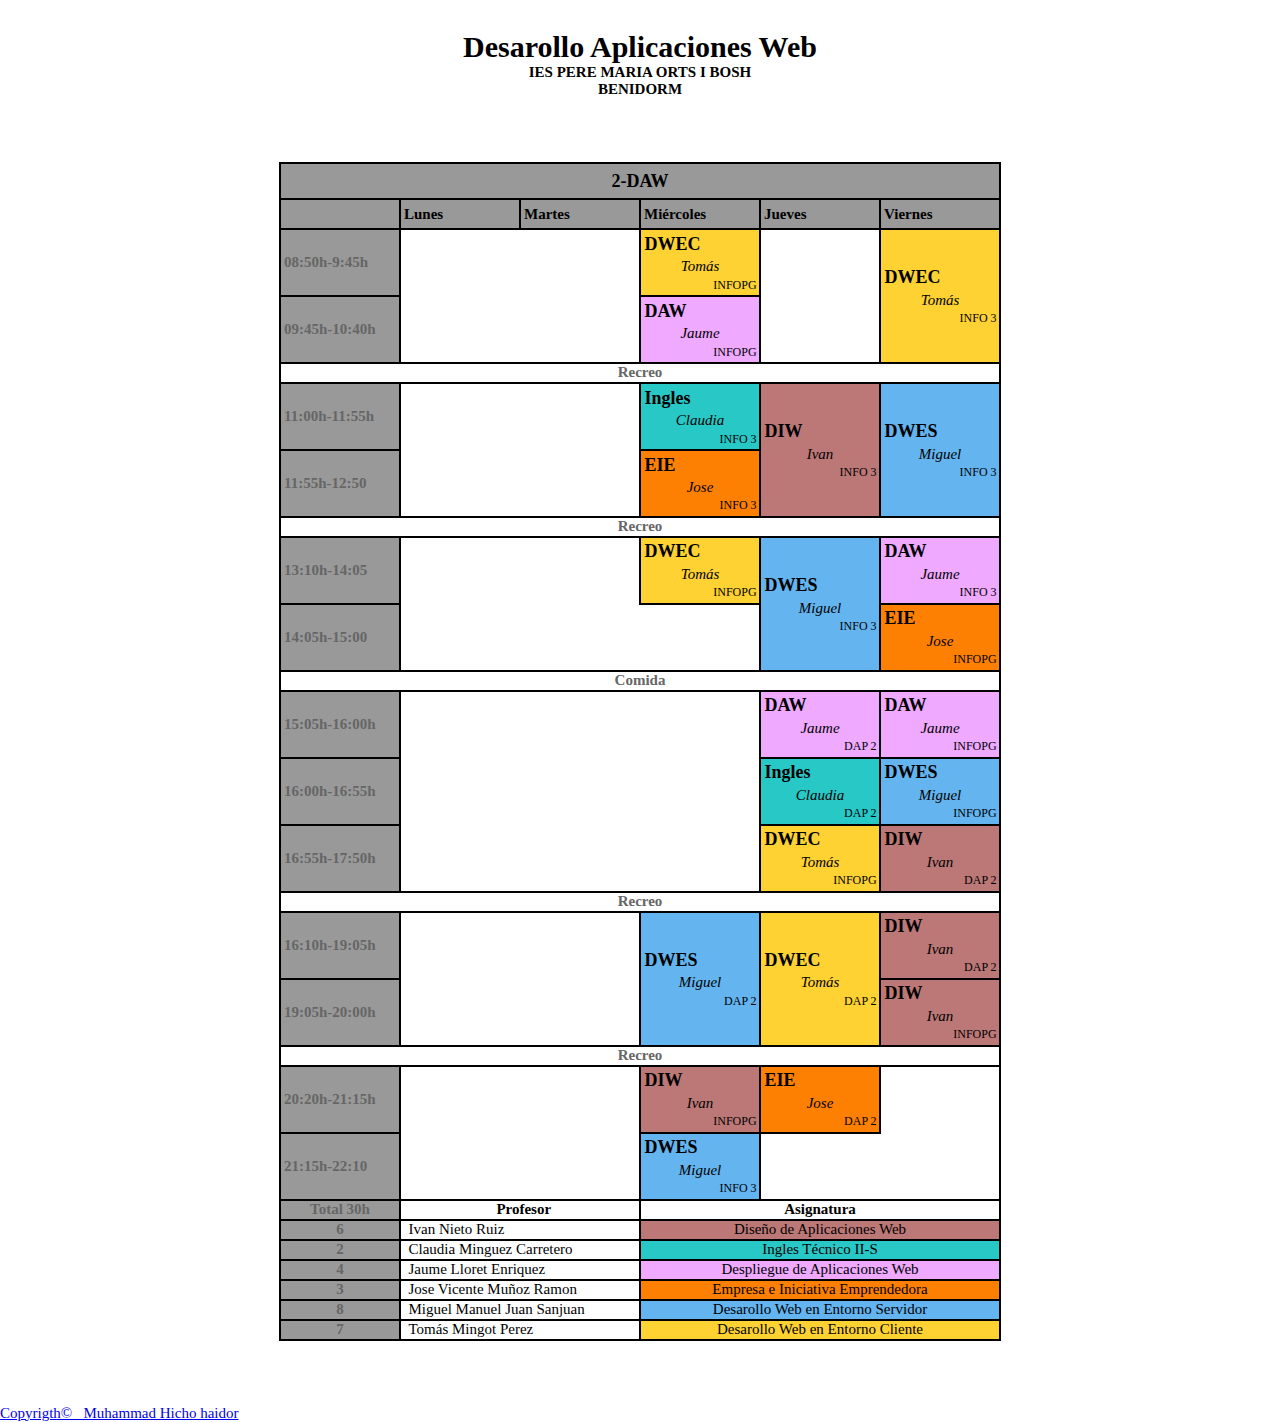
<file: Tema 2 - Repaso HTML5 y CSS/1 TablaHorario/index.html>
<!DOCTYPE html>
<html lang="es">
  <head>
    <meta charset="UTF-8">
    <meta http-equiv="X-UA-Compatible" content="IE=edge">
    <meta name="viewport" content="width=device-width, initial-scale=1.0">
    <link rel="stylesheet" href="style.css">
    <title>P1.1 Horario</title>
  </head>
  <body>
    <article>
      <h1>Desarollo Aplicaciones Web</h1>
      <h2>IES PERE MARIA ORTS I BOSH</h2>
      <h3>BENIDORM</h3>
      <table>
        <tr>
          <th colspan="6">2-DAW</th>
        </tr>
        <tr class="days">
          <td></td>
          <td>Lunes</td>
          <td>Martes</td>
          <td>Miércoles</td>
          <td>Jueves</td>
          <td>Viernes</td>
        </tr>
        <tr>
          <td>08:50h-9:45h</td>
          <td></td>
          <td></td>
          <td class="yellow-box">
            <p class="modulo">DWEC</p>
            <p class="profesor">Tomás</p>
            <p class="aula">INFOPG</p>
          </td>
          <td></td>
          <td rowspan="2" class="yellow-box">
            <p class="modulo">DWEC</p>
            <p class="profesor">Tomás</p>
            <p class="aula">INFO 3</p>
          </td>
        </tr>
        <tr>
          <td>09:45h-10:40h</td>
          <td></td>
          <td></td>
          <td class="purple-box">
            <p class="modulo">DAW</p>
            <p class="profesor">Jaume</p>
            <p class="aula">INFOPG</p>
          </td>
          <td></td>
        </tr>
        <tr>
          <td colspan="6" class="descansos">Recreo</td>
        </tr>
        <tr>
          <td>11:00h-11:55h</td>
          <td></td>
          <td></td>
          <td class="green-box">
            <p class="modulo">Ingles</p>
            <p class="profesor">Claudia</p>
            <p class="aula">INFO 3</p>
          </td>
          <td rowspan="2" class="brown-box">
            <p class="modulo">DIW</p>
            <p class="profesor">Ivan</p>
            <p class="aula">INFO 3</p>
          </td>
          <td rowspan="2" class="blue-box">
            <p class="modulo">DWES</p>
            <p class="profesor">Miguel</p>
            <p class="aula">INFO 3</p>
          </td>
        </tr>
        <tr>
          <td>11:55h-12:50</td>
          <td></td>
          <td></td>
          <td class="orange-box">
            <p class="modulo">EIE</p>
            <p class="profesor">Jose</p>
            <p class="aula">INFO 3</p>
          </td>
        </tr>
        <tr>
          <td colspan="6" class="descansos">Recreo</td>
        </tr>
        <tr>
          <td>13:10h-14:05</td>
          <td></td>
          <td></td>
          <td class="yellow-box">
            <p class="modulo">DWEC</p>
            <p class="profesor">Tomás</p>
            <p class="aula">INFOPG</p>
          </td>
          <td rowspan="2" class="blue-box">
            <p class="modulo">DWES</p>
            <p class="profesor">Miguel</p>
            <p class="aula">INFO 3</p>
          </td>
          <td class="purple-box">
            <p class="modulo">DAW</p>
            <p class="profesor">Jaume</p>
            <p class="aula">INFO 3</p>
          </td>
        </tr>
        <tr>
          <td>14:05h-15:00</td>
          <td></td>
          <td></td>
          <td></td>
          <td class="orange-box">
            <p class="modulo">EIE</p>
            <p class="profesor">Jose</p>
            <p class="aula">INFOPG</p>
          </td>
        </tr>
        <tr>
          <td colspan="6" class="descansos">Comida</td>
        </tr>
        <tr>
          <td>15:05h-16:00h</td>
          <td></td>
          <td></td>
          <td></td>
          <td class="purple-box">
            <p class="modulo">DAW</p>
            <p class="profesor">Jaume</p>
            <p class="aula">DAP 2</p>
          </td>
          <td class="purple-box">
            <p class="modulo">DAW</p>
            <p class="profesor">Jaume</p>
            <p class="aula">INFOPG</p>
          </td>
        </tr>
        <tr>
          <td>16:00h-16:55h</td>
          <td></td>
          <td></td>
          <td></td>
          <td class="green-box">
            <p class="modulo">Ingles</p>
            <p class="profesor">Claudia</p>
            <p class="aula">DAP 2</p>
          </td>
          <td class="blue-box">
            <p class="modulo">DWES</p>
            <p class="profesor">Miguel</p>
            <p class="aula">INFOPG</p>
          </td>
        </tr>
        <tr>
          <td>16:55h-17:50h</td>
          <td></td>
          <td></td>
          <td></td>
          <td class="yellow-box">
            <p class="modulo">DWEC</p>
            <p class="profesor">Tomás</p>
            <p class="aula">INFOPG</p>
          </td>
          <td class="brown-box">
            <p class="modulo">DIW</p>
            <p class="profesor">Ivan</p>
            <p class="aula">DAP 2</p>
          </td>
        </tr>
        <tr>
          <td colspan="6" class="descansos">Recreo</td>
        </tr>
        <tr>
          <td>16:10h-19:05h</td>
          <td></td>
          <td></td>
          <td rowspan="2" class="blue-box">
            <p class="modulo">DWES</p>
            <p class="profesor">Miguel</p>
            <p class="aula">DAP 2</p>
          </td>
          <td rowspan="2" class="yellow-box">
            <p class="modulo">DWEC</p>
            <p class="profesor">Tomás</p>
            <p class="aula">DAP 2</p>
          </td>
          <td class="brown-box">
            <p class="modulo">DIW</p>
            <p class="profesor">Ivan</p>
            <p class="aula">DAP 2</p>
          </td>
        </tr>
        <tr>
          <td>19:05h-20:00h</td>
          <td></td>
          <td></td>
          <td class="brown-box">
            <p class="modulo">DIW</p>
            <p class="profesor">Ivan</p>
            <p class="aula">INFOPG</p>
          </td>
        </tr>
        <tr>
          <td colspan="6" class="descansos">Recreo</td>
        </tr>
        <tr>
          <td>20:20h-21:15h</td>
          <td></td>
          <td></td>
          <td class="brown-box">
            <p class="modulo">DIW</p>
            <p class="profesor">Ivan</p>
            <p class="aula">INFOPG</p>
          </td>
          <td class="orange-box">
            <p class="modulo">EIE</p>
            <p class="profesor">Jose</p>
            <p class="aula">DAP 2</p>
          </td>
          <td></td>
        </tr>
        <tr>
          <td>21:15h-22:10</td>
          <td></td>
          <td></td>
          <td class="blue-box">
            <p class="modulo">DWES</p>
            <p class="profesor">Miguel</p>
            <p class="aula">INFO 3</p>
          </td>
          <td></td>
          <td></td>
        </tr>
        <tr class="footer">
          <td class="centrado">Total 30h</td>
          <td colspan="2" class="profesores-footer centrado bold">Profesor</td>
          <td colspan="3" class="asignaturas-footer centrado bold">
            Asignatura
          </td>
        </tr>
        <tr>
          <td class="centrado">6</td>
          <td colspan="2" class="profesores-footer">Ivan Nieto Ruiz</td>
          <td class="brown-box centrado" colspan="3">
            Diseño de Aplicaciones Web
          </td>
        </tr>
        <tr>
          <td class="centrado">2</td>
          <td colspan="2" class="profesores-footer">
            Claudia Minguez Carretero
          </td>
          <td colspan="3" class="green-box centrado">Ingles Técnico II-S</td>
        </tr>
        <tr>
          <td class="centrado">4</td>
          <td colspan="2" class="profesores-footer">Jaume Lloret Enriquez</td>
          <td colspan="3" class="purple-box centrado">
            Despliegue de Aplicaciones Web
          </td>
        </tr>
        <tr>
          <td class="centrado">3</td>
          <td colspan="2" class="profesores-footer">
            Jose Vicente Muñoz Ramon
          </td>
          <td colspan="3" class="orange-box centrado">
            Empresa e Iniciativa Emprendedora
          </td>
        </tr>
        <tr>
          <td class="centrado">8</td>
          <td colspan="2" class="profesores-footer">
            Miguel Manuel Juan Sanjuan
          </td>
          <td colspan="3" class="blue-box centrado">
            Desarollo Web en Entorno Servidor
          </td>
        </tr>
        <tr>
          <td class="centrado">7</td>
          <td colspan="2" class="profesores-footer">Tomás Mingot Perez</td>
          <td colspan="3" class="yellow-box centrado">
            Desarollo Web en Entorno Cliente
          </td>
        </tr>
      </table>
    </article>
    <p class="firma"><a href="https://github.com/mohasb">Copyrigth&copy; &nbsp; Muhammad Hicho haidor</a></p>
  </body>
</html>
</file>
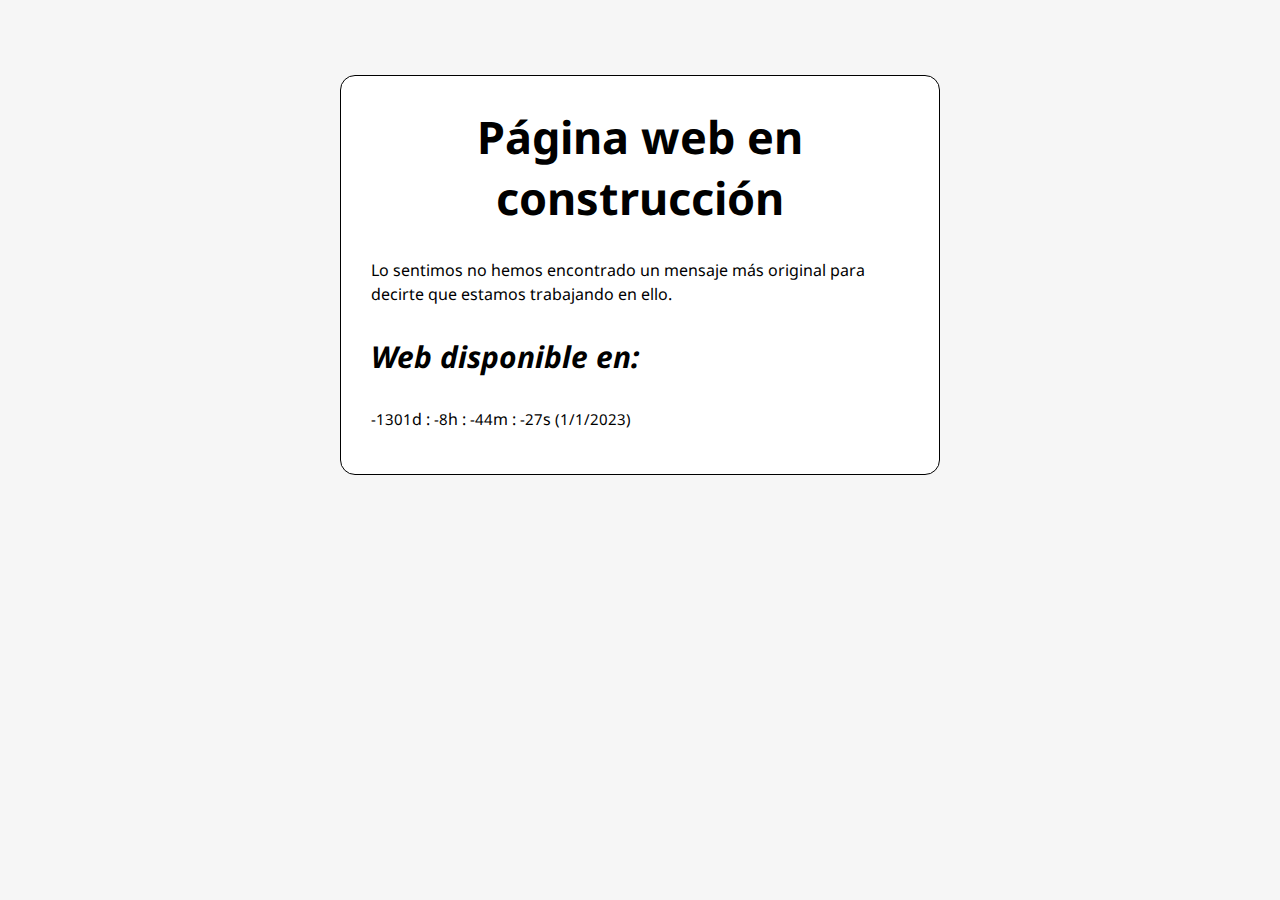
<file: Tema 2 - Repaso HTML5 y CSS/2 Pagina Mantenimiento/index.html>
<!DOCTYPE html>
<html lang="en">
  <head>
    <meta charset="UTF-8" />
    <meta http-equiv="X-UA-Compatible" content="IE=edge" />
    <meta name="viewport" content="width=device-width, initial-scale=1.0" />
    <link rel="stylesheet" href="style.css" />
    <link rel="preconnect" href="https://fonts.googleapis.com" />
    <link rel="preconnect" href="https://fonts.gstatic.com" crossorigin />
    <link
      href="https://fonts.googleapis.com/css2?family=Noto+Sans&display=swap"
      rel="stylesheet"
    />
    <title>Web mantenimiento</title>
  </head>
  <body>
    <section>
      <article>
        <h2>
          Página web en <br />
          construcción
        </h2>
        <p>
          Lo sentimos no hemos encontrado un mensaje más original para decirte
          que estamos trabajando en ello.
        </p>
        <h3>Web disponible en:</h3>
        <p>
          <span id="days"></span>d : <span id="hours"></span>h :
          <span id="minutes"></span>m :  <span id="seconds"></span>s <span id="date-top"></span>
        </p>
      </article>
    </section>
    <script src="javaScript.js"></script>
  </body>
</html>
</file>
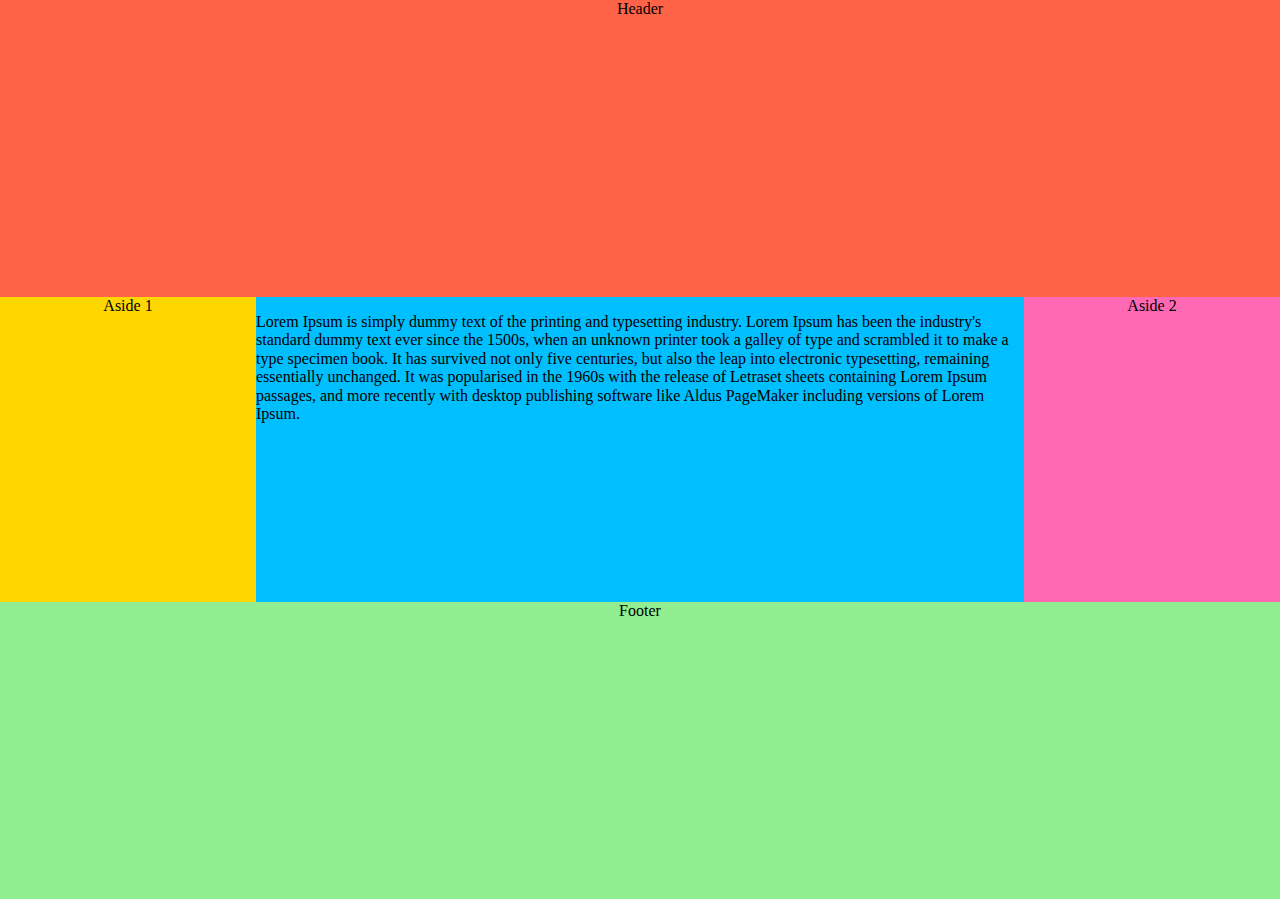
<file: Tema 2 - Repaso HTML5 y CSS/5 Layout Flex/P7.html>
<!DOCTYPE html>
<html lang="es">

<head>
    <meta charset="utf-8" />
    <meta http-equiv="X-UA-Compatible" content="IE=edge" />
    <title>P7 - Layout Flex</title>
    <meta name="viewport" content="width=device-width, initial-scale=1" />
    <link rel="stylesheet" type="text/css" media="screen" href="./CSS/P7.css" />
    <link rel="stylesheet" href="CSS/normalice.css">
</head>

<body>
    <div id="caja-colores">
        <header>Header</header>
        <article>
            <p>Lorem Ipsum is simply dummy text of the printing and typesetting industry. Lorem Ipsum has been the industry's standard dummy text ever since the 1500s, when an unknown printer took a galley of type and scrambled it to make a type specimen book. It has survived not only five centuries, but also the leap into electronic typesetting, remaining essentially unchanged. It was popularised in the 1960s with the release of Letraset sheets containing Lorem Ipsum passages, and more recently with desktop publishing software like Aldus PageMaker including versions of Lorem Ipsum.</p>
        </article>
        <aside id="aside1">Aside 1</aside>
        <aside id="aside2">Aside 2</aside>
        <footer>Footer</footer>
    </div>
</body>

</html>
</file>
<file: Tema 2 - Repaso HTML5 y CSS/1 TablaHorario/style.css>
* {
  margin: 0;
  padding: 0;
  box-sizing: border-box;
  font-size: 15px;
  font-family: Cambria, Cochin, Georgia, Times, "Times New Roman", serif;
}
h1 {
  text-align: center;
  margin-top: 1em;
  font-size: 2em;
}
h2,
h3 {
  text-align: center;
}
table {
  border: 2px solid black;
  border-collapse: collapse;
  margin: 5% auto;
}
th {
  font-size: 1.2em;
}
/*tamaño de celda anchura y altura fijo*/
td {
  width: 120px;
  height: 20px;
}
/*Pintar color background cajas y bordes*/
.yellow-box {
  background-color: #fed232;
  border: 2px solid black;
}
.purple-box {
  background-color: #efa9fe;
  border: 2px solid black;
}
.green-box {
  background-color: #28c8c6;
  border: 2px solid black;
}
.orange-box {
  background-color: #fd8002;
  border: 2px solid black;
}
.brown-box {
  background-color: #bc7777;
  border: 2px solid black;
}
.blue-box {
  background-color: #63b4ef;
  border: 2px solid black;
}
/*style Recreo y comida*/
.descansos {
  background-color: rgb(255, 255, 255) !important;
  text-align: center;
}
/*Cabeceras*/
th,
.days td,
tr td:first-child {
  background-color: #999999;
  border: 2px solid black;
  font-weight: bold;
}
/*horas*/
tr td:first-child {
  color: #666666;
  padding: 0 0.2em;
}
th,
.days {
  height: 2em;
}
.days td {
  padding-left: 0.2em;
}
/*style de los textos del profesor, aula y modulo*/
.modulo {
  text-align: left;
  margin: 0.2em;
  font-size: 1.2em;
  font-weight: bold;
}
.profesor {
  text-align: center;
  font-style: italic;
}
.aula {
  text-align: right;
  margin: 0.2em;
  font-size: 0.8em;
}
/*footer*/
.profesores-footer {
  padding-left: 0.5em;
  border: 2px solid black;
}
.asignaturas-footer {
  border: 2px solid black;
}
.centrado {
  text-align: center;
}
.bold {
  font-weight: bold;
}
</file>
<file: Tema 2 - Repaso HTML5 y CSS/2 Pagina Mantenimiento/style.css>
* {
    margin: 0;
    padding: 0;
    box-sizing: border-box;
    font-size: 15px;
    /*Utilizar font linkeada en el head del html*/
    font-family: 'Noto Sans', sans-serif;
}
body {
    background-color: #f6f6f6;
    height: 100vh;
}
section {
    height: 100vh;
}
/*Contenedor principal*/
article {
    background-color: #ffffff;
    width: 600px;
    height: 400px;
    border: 1px solid black;
    border-radius: 1rem;
    position: relative;
    top: 5em;
    margin: auto;
}
/*Titulo principal*/
h2 {
    text-align: center;
    margin: 30px;
    font-size: 3em;
}
/*Subtitulo*/
h3 {
    margin: 30px;
    font-size: 2em;
    font-style: italic;
}/*parrafo*/
p {
    margin: 30px;
    font-size: 16px;
    line-height: 1.5em;
}
</file>
<file: Tema 2 - Repaso HTML5 y CSS/5 Layout Flex/CSS/P7.css>
* {
  margin: 0;
  padding: 0;
}

body {
  height: 100vh;
}

#caja-colores {
  display: flex;
  flex-flow: row wrap;
  text-align: center;
}

header {
  background-color: rgb(254, 99, 71);
  height: 33vh;
  order: 1;
  width: 100%;
}

article {
  background-color: rgb(0, 191, 254);
  height: 33.9vh;
  order: 3;
  width: 60%;
  text-align: start;
}
article p {
  margin-top: 1em;
}

#aside1 {
  background-color: rgb(254, 215, 0);
  height: 33.9vh;
  order: 2;
  width: 20%;
}

#aside2 {
  background-color: rgb(255, 105, 179);
  height: 33.9vh;
  order: 4;
  width: 20%;
}

footer {
  background-color: rgb(144, 238, 144);
  height: 33.9vh;
  height: 33vh;
  order: 5;
  width: 100%;
}

@media screen and (min-width: 600px) and (max-width: 800px) {
  article {
    width: 100%;
  }
  #aside1 {
    width: 50%;
    order: 3;
  }
  #aside2 {
    width: 50%;
  }
}
@media screen and (max-width: 600px) {
  article {
    width: 100%;
  }
  #aside1 {
    width: 100%;
    order: 3;
  }
  #aside2 {
    width: 100%;
  }
}/*# sourceMappingURL=P7.css.map */
</file>
<file: Tema 2 - Repaso HTML5 y CSS/5 Layout Flex/CSS/normalice.css>
/*! normalize.css v8.0.1 | MIT License | github.com/necolas/normalize.css */

/* Document
   ========================================================================== */

/**
 * 1. Correct the line height in all browsers.
 * 2. Prevent adjustments of font size after orientation changes in iOS.
 */

html {
  line-height: 1.15; /* 1 */
  -webkit-text-size-adjust: 100%; /* 2 */
}

/* Sections
   ========================================================================== */

/**
 * Remove the margin in all browsers.
 */

body {
  margin: 0;
}

/**
 * Render the `main` element consistently in IE.
 */

main {
  display: block;
}

/**
 * Correct the font size and margin on `h1` elements within `section` and
 * `article` contexts in Chrome, Firefox, and Safari.
 */

h1 {
  font-size: 2em;
  margin: 0.67em 0;
}

/* Grouping content
   ========================================================================== */

/**
 * 1. Add the correct box sizing in Firefox.
 * 2. Show the overflow in Edge and IE.
 */

hr {
  box-sizing: content-box; /* 1 */
  height: 0; /* 1 */
  overflow: visible; /* 2 */
}

/**
 * 1. Correct the inheritance and scaling of font size in all browsers.
 * 2. Correct the odd `em` font sizing in all browsers.
 */

pre {
  font-family: monospace, monospace; /* 1 */
  font-size: 1em; /* 2 */
}

/* Text-level semantics
   ========================================================================== */

/**
 * Remove the gray background on active links in IE 10.
 */

a {
  background-color: transparent;
}

/**
 * 1. Remove the bottom border in Chrome 57-
 * 2. Add the correct text decoration in Chrome, Edge, IE, Opera, and Safari.
 */

abbr[title] {
  border-bottom: none; /* 1 */
  text-decoration: underline; /* 2 */
  text-decoration: underline dotted; /* 2 */
}

/**
 * Add the correct font weight in Chrome, Edge, and Safari.
 */

b,
strong {
  font-weight: bolder;
}

/**
 * 1. Correct the inheritance and scaling of font size in all browsers.
 * 2. Correct the odd `em` font sizing in all browsers.
 */

code,
kbd,
samp {
  font-family: monospace, monospace; /* 1 */
  font-size: 1em; /* 2 */
}

/**
 * Add the correct font size in all browsers.
 */

small {
  font-size: 80%;
}

/**
 * Prevent `sub` and `sup` elements from affecting the line height in
 * all browsers.
 */

sub,
sup {
  font-size: 75%;
  line-height: 0;
  position: relative;
  vertical-align: baseline;
}

sub {
  bottom: -0.25em;
}

sup {
  top: -0.5em;
}

/* Embedded content
   ========================================================================== */

/**
 * Remove the border on images inside links in IE 10.
 */

img {
  border-style: none;
}

/* Forms
   ========================================================================== */

/**
 * 1. Change the font styles in all browsers.
 * 2. Remove the margin in Firefox and Safari.
 */

button,
input,
optgroup,
select,
textarea {
  font-family: inherit; /* 1 */
  font-size: 100%; /* 1 */
  line-height: 1.15; /* 1 */
  margin: 0; /* 2 */
}

/**
 * Show the overflow in IE.
 * 1. Show the overflow in Edge.
 */

button,
input { /* 1 */
  overflow: visible;
}

/**
 * Remove the inheritance of text transform in Edge, Firefox, and IE.
 * 1. Remove the inheritance of text transform in Firefox.
 */

button,
select { /* 1 */
  text-transform: none;
}

/**
 * Correct the inability to style clickable types in iOS and Safari.
 */

button,
[type="button"],
[type="reset"],
[type="submit"] {
  -webkit-appearance: button;
}

/**
 * Remove the inner border and padding in Firefox.
 */

button::-moz-focus-inner,
[type="button"]::-moz-focus-inner,
[type="reset"]::-moz-focus-inner,
[type="submit"]::-moz-focus-inner {
  border-style: none;
  padding: 0;
}

/**
 * Restore the focus styles unset by the previous rule.
 */

button:-moz-focusring,
[type="button"]:-moz-focusring,
[type="reset"]:-moz-focusring,
[type="submit"]:-moz-focusring {
  outline: 1px dotted ButtonText;
}

/**
 * Correct the padding in Firefox.
 */

fieldset {
  padding: 0.35em 0.75em 0.625em;
}

/**
 * 1. Correct the text wrapping in Edge and IE.
 * 2. Correct the color inheritance from `fieldset` elements in IE.
 * 3. Remove the padding so developers are not caught out when they zero out
 *    `fieldset` elements in all browsers.
 */

legend {
  box-sizing: border-box; /* 1 */
  color: inherit; /* 2 */
  display: table; /* 1 */
  max-width: 100%; /* 1 */
  padding: 0; /* 3 */
  white-space: normal; /* 1 */
}

/**
 * Add the correct vertical alignment in Chrome, Firefox, and Opera.
 */

progress {
  vertical-align: baseline;
}

/**
 * Remove the default vertical scrollbar in IE 10+.
 */

textarea {
  overflow: auto;
}

/**
 * 1. Add the correct box sizing in IE 10.
 * 2. Remove the padding in IE 10.
 */

[type="checkbox"],
[type="radio"] {
  box-sizing: border-box; /* 1 */
  padding: 0; /* 2 */
}

/**
 * Correct the cursor style of increment and decrement buttons in Chrome.
 */

[type="number"]::-webkit-inner-spin-button,
[type="number"]::-webkit-outer-spin-button {
  height: auto;
}

/**
 * 1. Correct the odd appearance in Chrome and Safari.
 * 2. Correct the outline style in Safari.
 */

[type="search"] {
  -webkit-appearance: textfield; /* 1 */
  outline-offset: -2px; /* 2 */
}

/**
 * Remove the inner padding in Chrome and Safari on macOS.
 */

[type="search"]::-webkit-search-decoration {
  -webkit-appearance: none;
}

/**
 * 1. Correct the inability to style clickable types in iOS and Safari.
 * 2. Change font properties to `inherit` in Safari.
 */

::-webkit-file-upload-button {
  -webkit-appearance: button; /* 1 */
  font: inherit; /* 2 */
}

/* Interactive
   ========================================================================== */

/*
 * Add the correct display in Edge, IE 10+, and Firefox.
 */

details {
  display: block;
}

/*
 * Add the correct display in all browsers.
 */

summary {
  display: list-item;
}

/* Misc
   ========================================================================== */

/**
 * Add the correct display in IE 10+.
 */

template {
  display: none;
}

/**
 * Add the correct display in IE 10.
 */

[hidden] {
  display: none;
}
</file>
